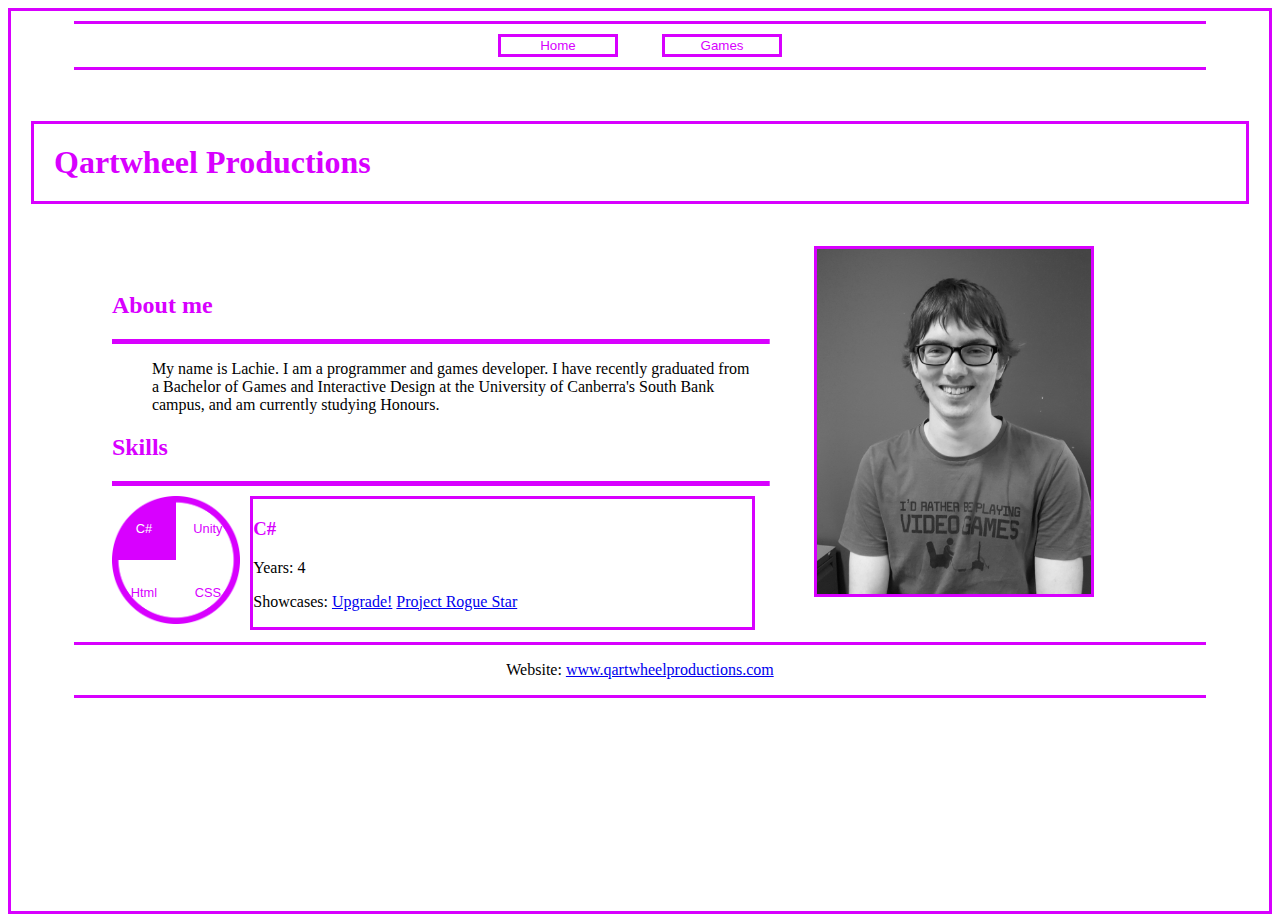
<file: index.html>
<head>
  <link type="text/css" rel="stylesheet" href="main.css" />
  <script src="main.js" type="text/javascript"></script>
</head>

<title>
  QartWheel Productions
</title>

<header>
  <div style="width:90%; margin:auto; padding: 10px 0px">
    <svg height="3" width=100%>
      <line x1="0" y1="0" x2=100% y2="0" style="stroke:#d800ff;stroke-width:10" />
    </svg>
    <div style="padding: 10px 10% 10px; margin:auto; text-align:center">
      <a href="index.html" style="width:50%">
        <button type="button" style="text-align:center;" class="h-button border">Home</button></a>
      <a href="games.html" style=" width:50%">
        <button type="button" style="text-align:center;" class="h-button border">Games</button>
      </a>
    </div>

    <svg height="3" width=100%>
      <line x1="0" y1="0" x2=100% y2="0" style="stroke:#d800ff;stroke-width:10" />
    </svg>
  </div>
</header>

<body class="border" style="min-height:100%;">
  <div class="background">
    <h1 class="border purple-text title" style="padding: 20px">
      Qartwheel Productions
    </h1>
    <div style="padding:0% 5%">
      <div class="col-2 body" style="width: 60%;">
        <h2 class="purple-text">
          About me
        </h2>
        <svg height="5" width=100%>
          <line x1="0" y1="0" x2=100% y2="0" style="stroke:#d800ff;stroke-width:10" />
        </svg>
        <p style="padding:0px 20px 0px 40px">
          My name is Lachie. I am a programmer and games developer. I have recently graduated from a Bachelor of Games and Interactive Design at the University of Canberra's South Bank campus, and am currently studying Honours.
        </p>
        <h2 class="purple-text">
          Skills
        </h2>
        <svg height="5" width=100%>
          <line x1="0" y1="0" x2=100% y2="0" style="stroke:#d800ff;stroke-width:10" />
        </svg>
        <ul style="padding:0px 20px 0px 60px; display: none">
          <li>C#</li>
          <li>Unity</li>
          <li>Some HTML/CSS</li>
        </ul>

        <div style="min-width:450px; min-height:120px; padding:10px 0px;">
          <div style="display:inline-block; width:10.5vw;" class="selectorsDiv">
            <div>
              <button onclick="selectorClicked(1)" id="skillSelect1" class="h-button skillSelectors" style="display:inline-block; color:white; background-image: url('/ArtAssets/SkillsButton1_Highlighted.png');">
                <!--<p style=" text-align:right; padding-top:50%">--><p>
                  C#
                </p>
              </button><button onclick="selectorClicked(2)" id="skillSelect2" class="h-button skillSelectors" style="display:inline-block; background-image: url('/ArtAssets/SkillsButton2_Default.png');">
                <!--<p style=" text-align:left; padding-top:50%">--><p>
                  Unity
                </p>
              </button>
            </div>

            <div>
              <button onclick="selectorClicked(3)" id="skillSelect3" class="h-button skillSelectors" style="display:inline-block; background-image: url('/ArtAssets/SkillsButton3_Default.png');">
                <!--<p style=" text-align:right; padding-bottom:50%">--><p>
                  Html
                </p>
              </button><button onclick="selectorClicked(4)" id="skillSelect4" class="h-button skillSelectors" style="display:inline-block; background-image: url('/ArtAssets/SkillsButton4_Default.png');">
                <!--<p style=" text-align:left; padding-bottom:50%">--><p>
                  CSS
                </p>
              </button>
            </div>
          </div>
          <div style="display:inline-block; vertical-align:top; horizontal-align:left; width:39vw; min-width:250px; min-height120px">
            <div id="panel1" class="skillPanels" style="display:block">
              <h3 class="skillHeader">
                C#
              </h3>
              <p>
                Years: 4
              </p>
              <p>
                Showcases:
                <a href="upgrade.html"> Upgrade!</a><!--redirect to git website page later-->
                <a href="http://www.qartwheelproductions.com/project-rogue-star/"> Project Rogue Star</a>
              </p>
            </div>

            <div id="panel2" class="skillPanels" style="display:none">
              <h3 class="skillHeader">
                Unity3D
              </h3>
              <p>
                Years: 4
              </p>
              <p>
                Showcases:
                <a href="antidote.html"> Antidote</a>
                <a href="http://www.qartwheelproductions.com/project-rogue-star/"> Project Rogue Star</a>
              </p>
            </div>
            <div id="panel3" class="skillPanels" style="display:none">
              <h3 class="skillHeader">
                HTML
              </h3>
              <p>
                Years: 1
              </p>
              <p>
                Showcases:
                <a href="index.html"> This website</a>
              </p>
            </div>

            <div id="panel4" class="skillPanels" style="display:none">
              <h3 class="skillHeader">
                CSS
              </h3>
              <p>
                Years: 1
              </p>
              <p>
                Showcases:
                <a href="index.html"> This website </a>
              </p>
            </div>
          </div>
        </div>

      </div>

      <div class="col-2" style="width: 25%; min-width:200px">
        <img class="border" style="width:100%" src="/ArtAssets/ProfilePicture.jpg"></img>
      </div>

    </div>
  </div>
</body>

<footer>
  <div style="width:90%; margin:auto; padding: 10px 0px; position:relative; bottom:0; height:3em; z-index:10; margin-top:-3em; clear:both;">
    <svg height="3" width=100%>
      <line x1="0" y1="0" x2=100% y2="0" style="stroke:#d800ff;stroke-width:10" />
    </svg>
    <p style="text-align:center">
      Website: <a href="https://www.qartwheelproductions.com"> www.qartwheelproductions.com</a>
    </p>
    <svg height="3" width=100%>
      <line x1="0" y1="0" x2=100% y2="0" style="stroke:#d800ff;stroke-width:10" />
    </svg>
  </div>
</footer>
</file>
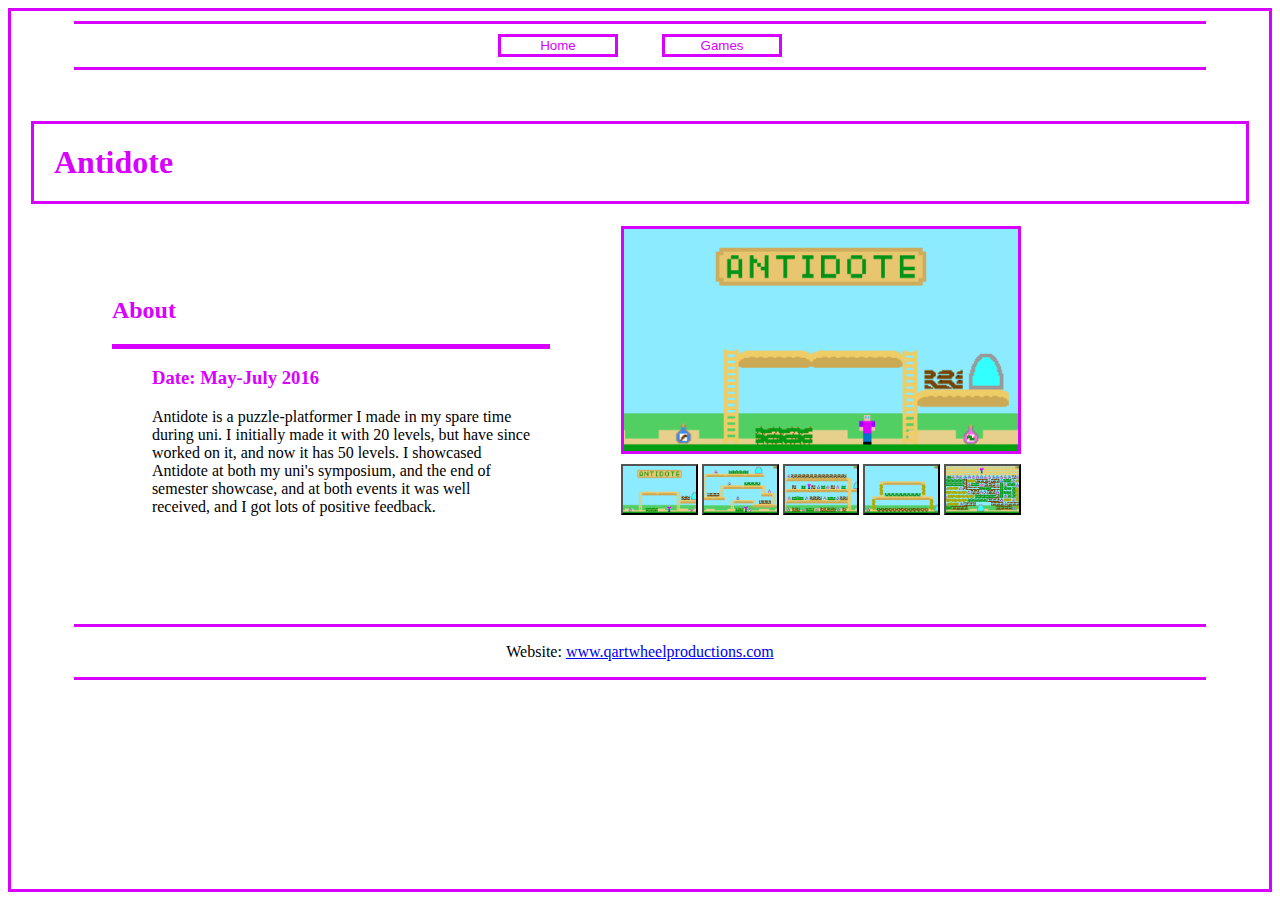
<file: antidote.html>
<head>
  <link type="text/css" rel="stylesheet" href="main.css" />
  <script src="main.js" type="text/javascript"></script>
</head>

<title>
  QartWheel Productions - Antidote
</title>

<header>
  <div style="width:90%; margin:auto; padding: 10px 0px">
    <svg height="3" width=100%>
      <line x1="0" y1="0" x2=100% y2="0" style="stroke:#d800ff;stroke-width:10" />
    </svg>
    <div style="padding: 10px 10% 10px; margin:auto; text-align:center">
      <a href="index.html" style="width:50%">
        <button type="button" style="text-align:center;" class="h-button border">Home</button></a>
      <a href="games.html" style=" width:50%">
        <button type="button" style="text-align:center;" class="h-button border">Games</button>
      </a>
    </div>

    <svg height="3" width=100%>
      <line x1="0" y1="0" x2=100% y2="0" style="stroke:#d800ff;stroke-width:10" />
    </svg>
  </div>
</header>

<body class="border">
  <div class="background">
    <h1 class="border purple-text title" style="padding: 20px">
      Antidote
    </h1>
    <div style="padding:0% 5%">
      <div class="col-2 body" style="width: 40%;">
        <div style="display:table:cell; vertical-align:middle">
          <h2 class="purple-text">
            About
          </h2>
          <svg height="5" width=100%>
            <line x1="0" y1="0" x2=100% y2="0" style="stroke:#d800ff;stroke-width:10" />
          </svg>
          <div style="padding:0px 20px 0px 40px">
            <h3 class="purple-text">
              Date: May-July 2016
            </h3>
            <p>
              Antidote is a puzzle-platformer I made in my spare time during uni. I initially made it with 20 levels, but have since worked on it, and now it has 50 levels. I showcased Antidote at both my uni's symposium, and the end of semester showcase, and at both events it was well received, and I got lots of positive feedback.
            </p>
            <p style="display:none">
              Fair warning, some of the levels can be very stressful
            </p>
          </div>

        </div>


      </div>

      <div class="col-2" style="width: 45%; min-width:200px; text-align:center; margin: auto">

        <div id="">
            <img src="/ArtAssets/AntidoteSplashArt.png" class="border" id="slideshow-panel" >

            </img>
        </div>
        <div style="min-width:450px; min-height:120px; padding:10px 0px; margin: auto; text-align:center">
          <button onclick="slideshowButtonClicked('AntidoteSplashArt.png')" class="slideshow-button" style="background-image: url('/ArtAssets/AntidoteSplashArt.png');">

          </button>

          <button onclick="slideshowButtonClicked('AntidoteScreenshot1.png')" class="slideshow-button" style="background-image: url('/ArtAssets/AntidoteScreenshot1.png');">

          </button>

          <button onclick="slideshowButtonClicked('AntidoteScreenshot2.png')" class="slideshow-button" style="background-image: url('/ArtAssets/AntidoteScreenshot2.png');">

          </button>

          <button onclick="slideshowButtonClicked('AntidoteScreenshot3.png')" class="slideshow-button" style="background-image: url('/ArtAssets/AntidoteScreenshot3.png');">

          </button>

          <button onclick="slideshowButtonClicked('AntidoteScreenshot4.png')" class="slideshow-button" style="background-image: url('/ArtAssets/AntidoteScreenshot4.png');">

          </button>

        </div>
      </div>

    </div>
  </div>
</body>

<footer>
  <div style="width:90%; margin:auto; padding: 10px 0px">
    <svg height="3" width=100%>
      <line x1="0" y1="0" x2=100% y2="0" style="stroke:#d800ff;stroke-width:10" />
    </svg>
    <p style="text-align:center">
      Website: <a href="https://www.qartwheelproductions.com"> www.qartwheelproductions.com</a>
    </p>
    <svg height="3" width=100%>
      <line x1="0" y1="0" x2=100% y2="0" style="stroke:#d800ff;stroke-width:10" />
    </svg>
  </div>
</footer>
</file>
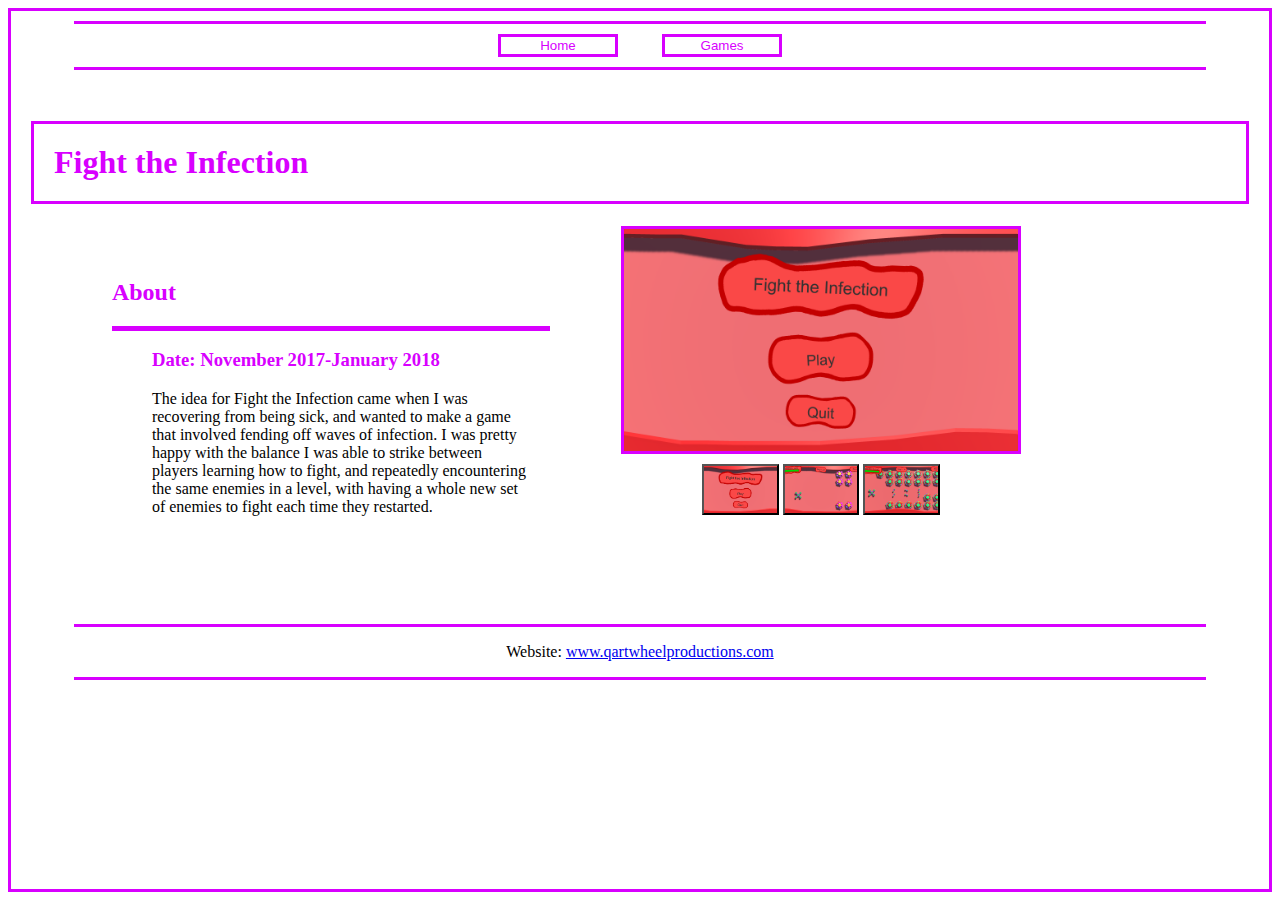
<file: fighttheinfection.html>
<head>
  <link type="text/css" rel="stylesheet" href="main.css" />
  <script src="main.js" type="text/javascript"></script>
</head>

<title>
  QartWheel Productions - Fight the Infection
</title>

<header>
  <div style="width:90%; margin:auto; padding: 10px 0px">
    <svg height="3" width=100%>
      <line x1="0" y1="0" x2=100% y2="0" style="stroke:#d800ff;stroke-width:10" />
    </svg>
    <div style="padding: 10px 10% 10px; margin:auto; text-align:center">
      <a href="index.html" style="width:50%">
        <button type="button" style="text-align:center;" class="h-button border">Home</button></a>
      <a href="games.html" style=" width:50%">
        <button type="button" style="text-align:center;" class="h-button border">Games</button>
      </a>
    </div>

    <svg height="3" width=100%>
      <line x1="0" y1="0" x2=100% y2="0" style="stroke:#d800ff;stroke-width:10" />
    </svg>
  </div>
</header>

<body class="border">
  <div class="background">
    <h1 class="border purple-text title" style="padding: 20px">
      Fight the Infection
    </h1>
    <div style="padding:0% 5%">
      <div class="col-2 body" style="width: 40%;">
        <div style="display:table:cell; vertical-align:middle">
          <h2 class="purple-text">
            About
          </h2>
          <svg height="5" width=100%>
            <line x1="0" y1="0" x2=100% y2="0" style="stroke:#d800ff;stroke-width:10" />
          </svg>
          <div style="padding:0px 20px 0px 40px">
            <h3 class="purple-text">
              Date: November 2017-January 2018
            </h3>
            <p>
              The idea for Fight the Infection came when I was recovering from being sick, and wanted to make a game that involved fending off waves of infection. I was pretty happy with the balance I was able to strike between players learning how to fight, and repeatedly encountering the same enemies in a level, with having a whole new set of enemies to fight each time they restarted.
            </p>
          </div>

        </div>


      </div>

      <div class="col-2" style="width: 45%; min-width:200px; text-align:center; margin: auto">

        <div id="">
            <img src="/ArtAssets/FtIScreenshot1.png" class="border" id="slideshow-panel" >

            </img>
        </div>
        <div style="min-width:450px; min-height:120px; padding:10px 0px; margin: auto; text-align:center">
          <button onclick="slideshowButtonClicked('FtIScreenshot1.png')" class="slideshow-button" style="background-image: url('/ArtAssets/FtIScreenshot1.png');">

          </button>

          <button onclick="slideshowButtonClicked('FtIScreenshot2.png')" class="slideshow-button" style="background-image: url('/ArtAssets/FtIScreenshot2.png');">

          </button>

          <button onclick="slideshowButtonClicked('FtIScreenshot3.png')" class="slideshow-button" style="background-image: url('/ArtAssets/FtIScreenshot3.png');">

          </button>

        </div>
      </div>

    </div>
  </div>
</body>

<footer>
  <div style="width:90%; margin:auto; padding: 10px 0px">
    <svg height="3" width=100%>
      <line x1="0" y1="0" x2=100% y2="0" style="stroke:#d800ff;stroke-width:10" />
    </svg>
    <p style="text-align:center">
      Website: <a href="https://www.qartwheelproductions.com"> www.qartwheelproductions.com</a>
    </p>
    <svg height="3" width=100%>
      <line x1="0" y1="0" x2=100% y2="0" style="stroke:#d800ff;stroke-width:10" />
    </svg>
  </div>
</footer>
</file>
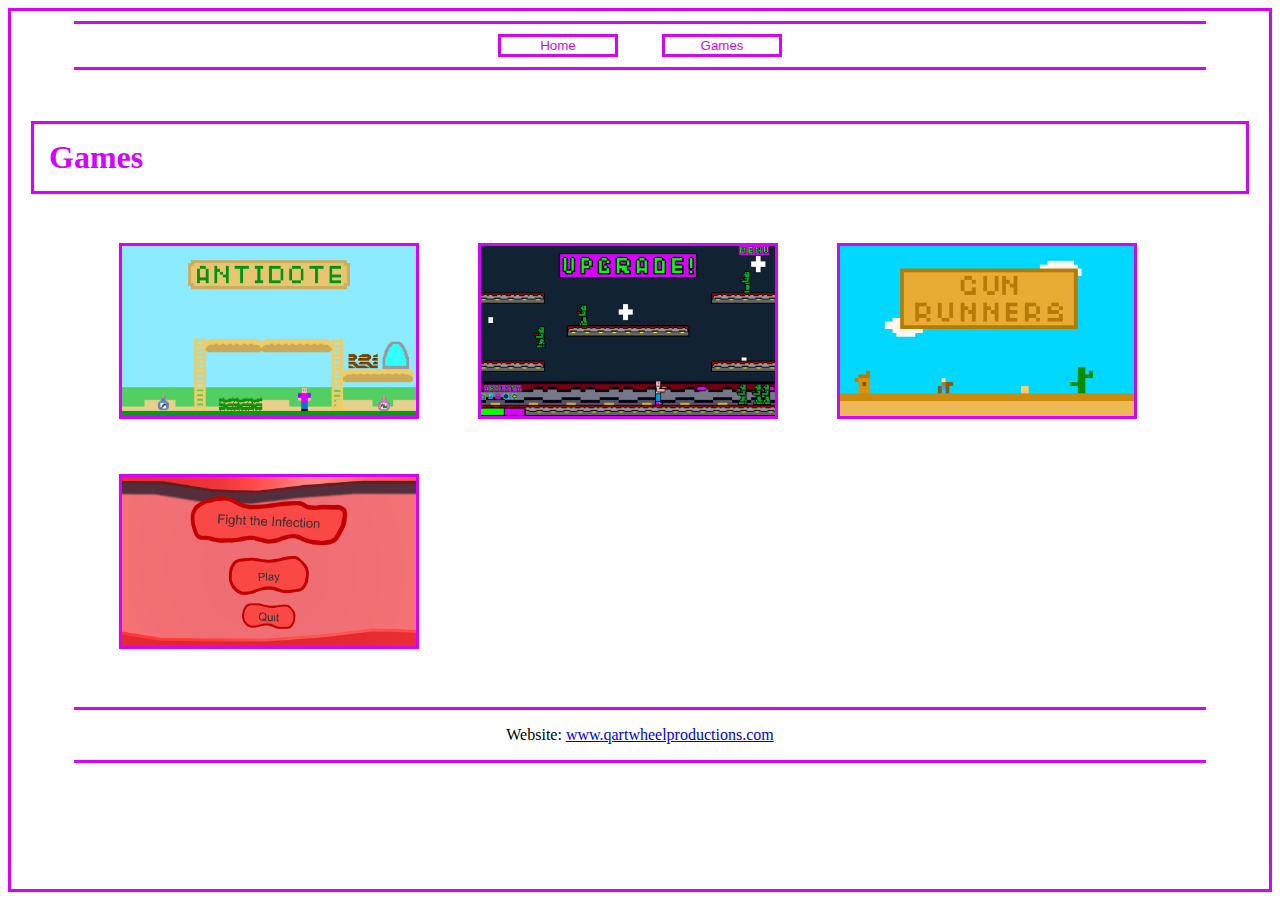
<file: games.html>
<head>
  <link type="text/css" rel="stylesheet" href="main.css" />
  <script src="main.js" type="text/javascript"></script>
</head>

<title>
  QartWheel Productions - Games
</title>

<header>
  <div style="width:90%; margin:auto; padding: 10px 0px">
    <svg height="3" width=100%>
      <line x1="0" y1="0" x2=100% y2="0" style="stroke:#d800ff;stroke-width:10" />
    </svg>
    <div style="padding: 10px 10% 10px; margin:auto; text-align:center">
      <a href="index.html" style="width:50%">
        <button type="button" style="text-align:center;" class="h-button border">Home</button></a>
      <a href="games.html" style=" width:50%">
        <button type="button" style="text-align:center;" class="h-button border">Games</button>
      </a>
    </div>

    <svg height="3" width=100%>
      <line x1="0" y1="0" x2=100% y2="0" style="stroke:#d800ff;stroke-width:10" />
    </svg>
  </div>
</header>

<body class="border">
  <div class="background">
    <h1 class="border purple-text title" style="padding: 15px">
      Games
    </h1>
    <div style="padding:0% 5%">
      <button type="button" class="g-button border" style="background-image: url('/ArtAssets/AntidoteSplashArt.png')">
        <a href="antidote.html">
          <div class="g-button-text">
            <div style="padding-top:30%; padding-bottom:20%; position:relative">
              Antidote
            </div>
          </div>
        </a>

      </button>
      <button type="button" class="g-button border" style="background-image: url('/ArtAssets/UpgradeSplashArt.png')">
        <a href="upgrade.html">
          <div class="g-button-text">
            <div style="padding-top:30%; padding-bottom:20%; position:relative">
              Upgrade!
            </div>
          </div>
        </a>

      </button>
      <button type="button" class="g-button border" style="background-image: url('/ArtAssets/GunRunnersSplashArt.png')">
        <a href="gunrunners.html">
          <div class="g-button-text">
            <div style="padding-top:30%; padding-bottom:20%; position:relative">
              Gun Runners
            </div>
          </div>
        </a>

      </button>
      <button type="button" class="g-button border" style="background-image: url('/ArtAssets/FtIScreenshot1.png')">
        <a href="fighttheinfection.html">
          <div class="g-button-text">
            <div style="padding-top:30%; padding-bottom:20%; position:relative">
              Fight the Infection
            </div>
          </div>
        </a>

      </button>
    </div>
  </div>
</body>

<footer>
  <div style="width:90%; margin:auto; padding: 10px 0px">
    <svg height="3" width=100%>
      <line x1="0" y1="0" x2=100% y2="0" style="stroke:#d800ff;stroke-width:10" />
    </svg>
    <p style="text-align:center">
      Website: <a href="https://www.qartwheelproductions.com"> www.qartwheelproductions.com</a>
    </p>
    <svg height="3" width=100%>
      <line x1="0" y1="0" x2=100% y2="0" style="stroke:#d800ff;stroke-width:10" />
    </svg>
  </div>
</footer>
</file>
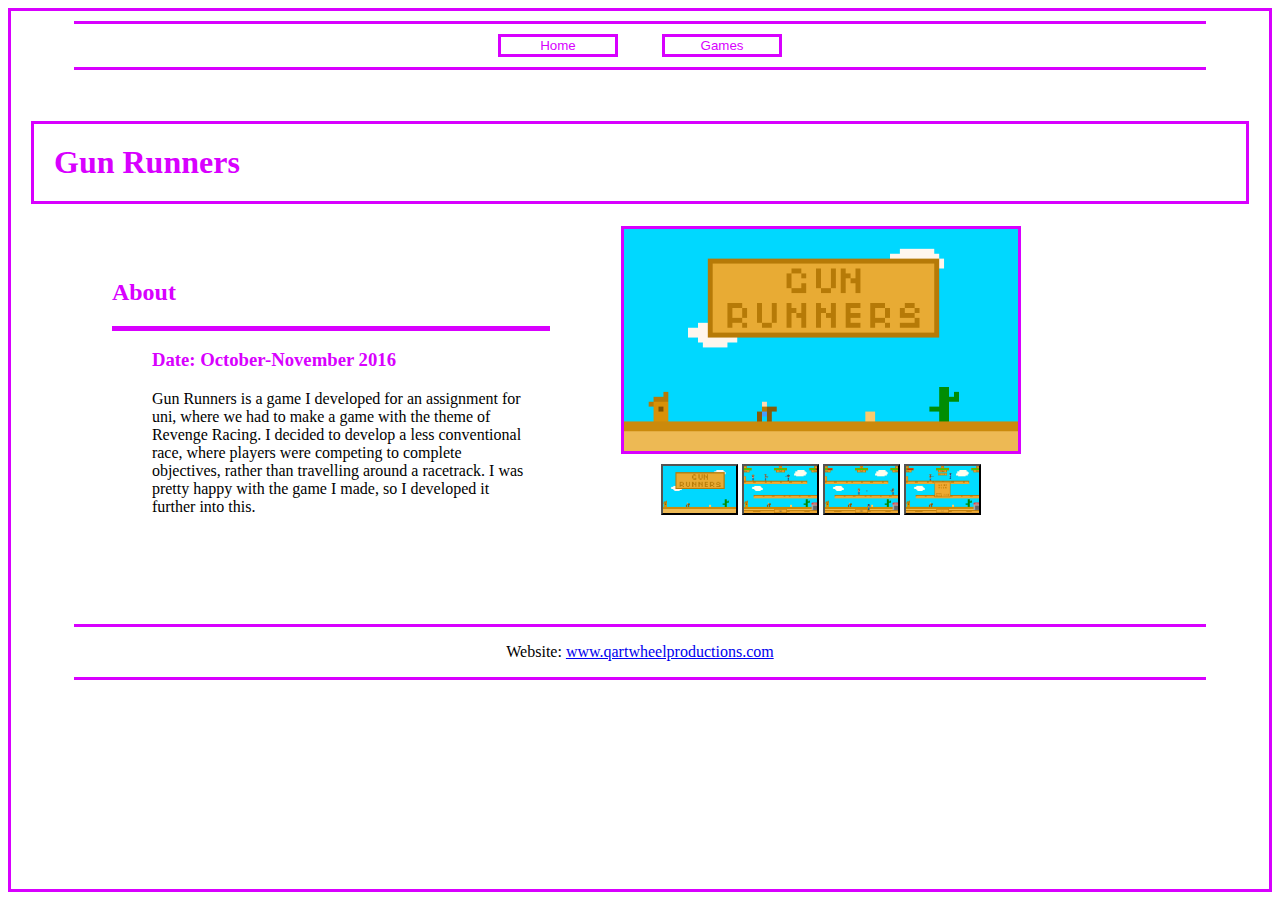
<file: gunrunners.html>
<head>
  <link type="text/css" rel="stylesheet" href="main.css" />
  <script src="main.js" type="text/javascript"></script>
</head>

<title>
  QartWheel Productions - Gun Runners
</title>

<header>
  <div style="width:90%; margin:auto; padding: 10px 0px">
    <svg height="3" width=100%>
      <line x1="0" y1="0" x2=100% y2="0" style="stroke:#d800ff;stroke-width:10" />
    </svg>
    <div style="padding: 10px 10% 10px; margin:auto; text-align:center">
      <a href="index.html" style="width:50%">
        <button type="button" style="text-align:center;" class="h-button border">Home</button></a>
      <a href="games.html" style=" width:50%">
        <button type="button" style="text-align:center;" class="h-button border">Games</button>
      </a>
    </div>

    <svg height="3" width=100%>
      <line x1="0" y1="0" x2=100% y2="0" style="stroke:#d800ff;stroke-width:10" />
    </svg>
  </div>
</header>

<body class="border">
  <div class="background">
    <h1 class="border purple-text title" style="padding: 20px">
      Gun Runners
    </h1>
    <div style="padding:0% 5%">
      <div class="col-2 body" style="width: 40%;">
        <div style="display:table:cell; vertical-align:middle">
          <h2 class="purple-text">
            About
          </h2>
          <svg height="5" width=100%>
            <line x1="0" y1="0" x2=100% y2="0" style="stroke:#d800ff;stroke-width:10" />
          </svg>
          <div style="padding:0px 20px 0px 40px">
            <h3 class="purple-text">
              Date: October-November 2016
            </h3>
            <p>
              Gun Runners is a game I developed for an assignment for uni, where we had to make a game with the theme of Revenge Racing. I decided to develop a less conventional race, where players were competing to complete objectives, rather than travelling around a racetrack. I was pretty happy with the game I made, so I developed it further into this.
            </p>
          </div>

        </div>


      </div>

      <div class="col-2" style="width: 45%; min-width:200px; text-align:center; margin: auto">

        <div id="">
            <img src="/ArtAssets/GunRunnersSplashArt.png" class="border" id="slideshow-panel" >

            </img>
        </div>
        <div style="min-width:450px; min-height:120px; padding:10px 0px; margin: auto; text-align:center">
          <button onclick="slideshowButtonClicked('GunRunnersSplashArt.png')" class="slideshow-button" style="background-image: url('/ArtAssets/GunRunnersSplashArt.png');">

          </button>

          <button onclick="slideshowButtonClicked('GunRunnersScreenshot1.png')" class="slideshow-button" style="background-image: url('/ArtAssets/GunRunnersScreenshot1.png');">

          </button>

          <button onclick="slideshowButtonClicked('GunRunnersScreenshot2.png')" class="slideshow-button" style="background-image: url('/ArtAssets/GunRunnersScreenshot2.png');">

          </button>

          <button onclick="slideshowButtonClicked('GunRunnersScreenshot3.png')" class="slideshow-button" style="background-image: url('/ArtAssets/GunRunnersScreenshot3.png');">

          </button>

        </div>
      </div>

    </div>
  </div>
</body>

<footer>
  <div style="width:90%; margin:auto; padding: 10px 0px">
    <svg height="3" width=100%>
      <line x1="0" y1="0" x2=100% y2="0" style="stroke:#d800ff;stroke-width:10" />
    </svg>
    <p style="text-align:center">
      Website: <a href="https://www.qartwheelproductions.com"> www.qartwheelproductions.com</a>
    </p>
    <svg height="3" width=100%>
      <line x1="0" y1="0" x2=100% y2="0" style="stroke:#d800ff;stroke-width:10" />
    </svg>
  </div>
</footer>
</file>
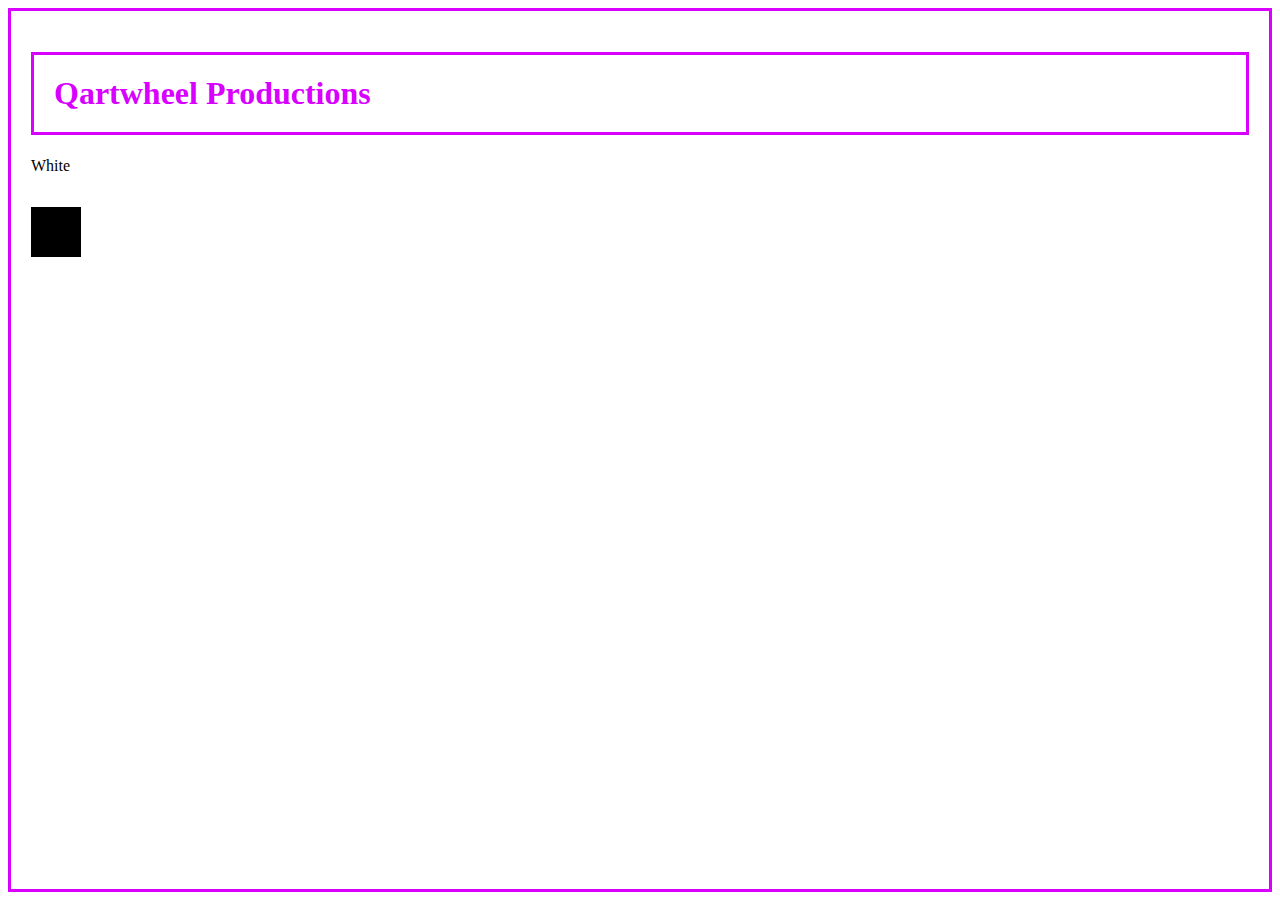
<file: temp.html>
<head>
  <link type="text/css" rel="stylesheet" href="main.css" />
   <script src="main.js" type="text/javascript"></script>
</head>

<body class="border" onload="loadDocument()">
  <div class="background">
    <h1 class="border purple-text" style="padding: 20px">
      Qartwheel Productions
    </h1>

    <div id="temp" style="width:50px; height:50px; background-color:white">
        White
    </div>
    <div id="" style="width:50px; height:50px; background-color:black">
        Black
    </div>
  </div>
</body>
</file>
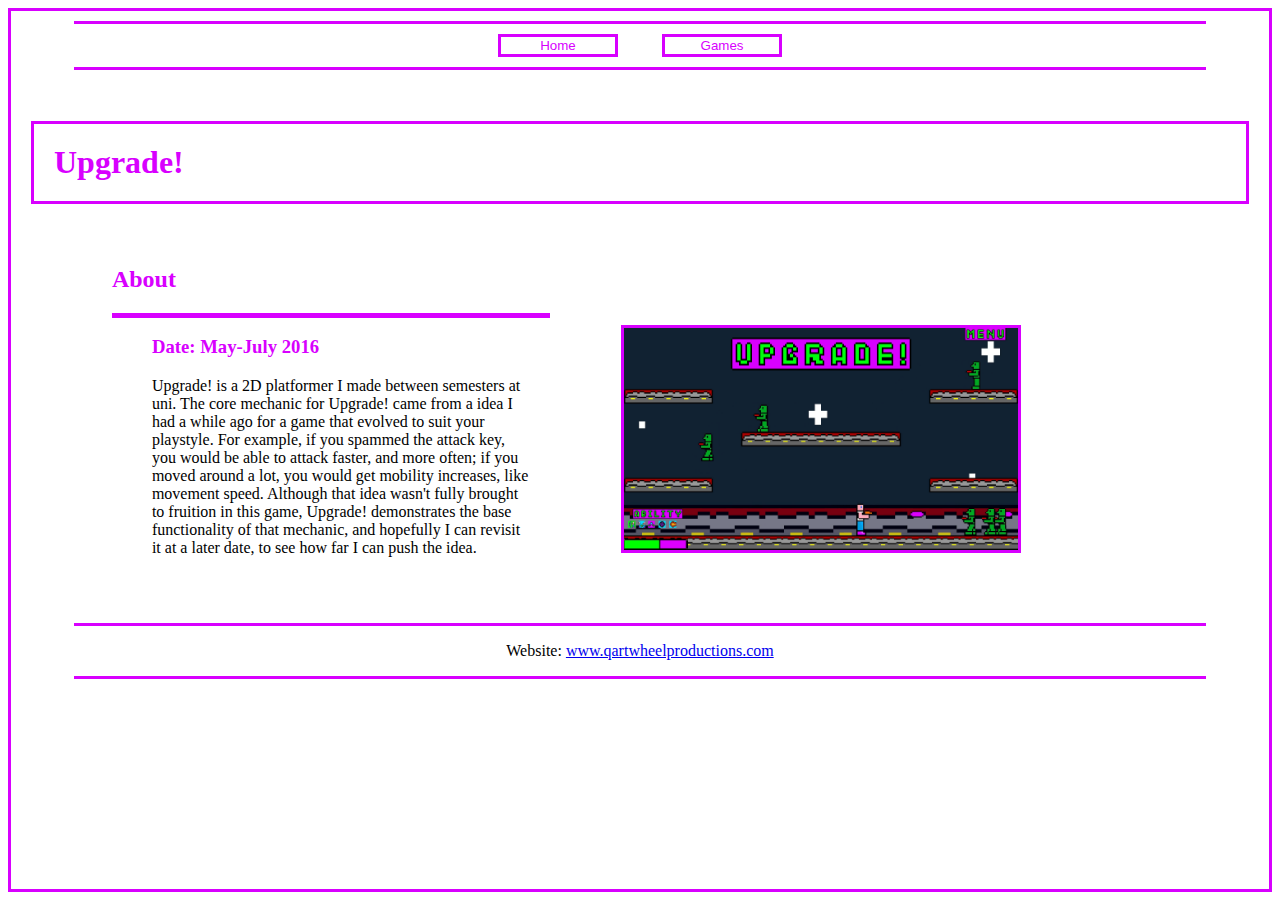
<file: upgrade.html>
<head>
  <link type="text/css" rel="stylesheet" href="main.css" />
  <script src="main.js" type="text/javascript"></script>
</head>

<title>
  QartWheel Productions = Upgrade!
</title>

<header>
  <div style="width:90%; margin:auto; padding: 10px 0px">
    <svg height="3" width=100%>
      <line x1="0" y1="0" x2=100% y2="0" style="stroke:#d800ff;stroke-width:10" />
    </svg>
    <div style="padding: 10px 10% 10px; margin:auto; text-align:center">
      <a href="index.html" style="width:50%">
        <button type="button" style="text-align:center;" class="h-button border">Home</button></a>
      <a href="games.html" style=" width:50%">
        <button type="button" style="text-align:center;" class="h-button border">Games</button>
      </a>
    </div>

    <svg height="3" width=100%>
      <line x1="0" y1="0" x2=100% y2="0" style="stroke:#d800ff;stroke-width:10" />
    </svg>
  </div>
</header>

<body class="border">
  <div class="background">
    <h1 class="border purple-text title" style="padding: 20px">
      Upgrade!
    </h1>
    <div style="padding:0% 5%">
      <div class="col-2 body" style="width: 40%;">
        <div style="display:table:cell; vertical-align:middle">
          <h2 class="purple-text">
            About
          </h2>
          <svg height="5" width=100%>
            <line x1="0" y1="0" x2=100% y2="0" style="stroke:#d800ff;stroke-width:10" />
          </svg>
          <div style="padding:0px 20px 0px 40px">
            <h3 class="purple-text">
              Date: May-July 2016
            </h3>
            <p>
              Upgrade! is a 2D platformer I made between semesters at uni. The core mechanic for Upgrade! came from a idea I had a while ago for a game that evolved to suit your playstyle. For example, if you spammed the attack key, you would be able to attack faster, and more often; if you moved around a lot, you would get mobility increases, like movement speed. Although that idea wasn't fully brought to fruition in this game, Upgrade! demonstrates the base functionality of that mechanic, and hopefully I can revisit it at a later date, to see how far I can push the idea.
            </p>
          </div>

        </div>


      </div>

      <div class="col-2" style="width: 45%; min-width:200px; text-align:center; margin: auto">
          <div id="">
              <img src="/ArtAssets/UpgradeSplashArt.png" class="border" id="slideshow-panel" >

              </img>
          </div>

        <div style="min-width:450px; min-height:120px; padding:10px 0px; margin: auto; text-align:center; display:none">
          <button onclick="slideshowButtonClicked('UpgradeSplashArt.png')" class="slideshow-button" style="background-image: url('/ArtAssets/UpgradeSplashArt.png');">

          </button>

        </div>
      </div>

    </div>
  </div>
</body>

<footer>
  <div style="width:90%; margin:auto; padding: 10px 0px">
    <svg height="3" width=100%>
      <line x1="0" y1="0" x2=100% y2="0" style="stroke:#d800ff;stroke-width:10" />
    </svg>
    <p style="text-align:center">
      Website: <a href="https://www.qartwheelproductions.com"> www.qartwheelproductions.com</a>
    </p>
    <svg height="3" width=100%>
      <line x1="0" y1="0" x2=100% y2="0" style="stroke:#d800ff;stroke-width:10" />
    </svg>
  </div>
</footer>
</file>
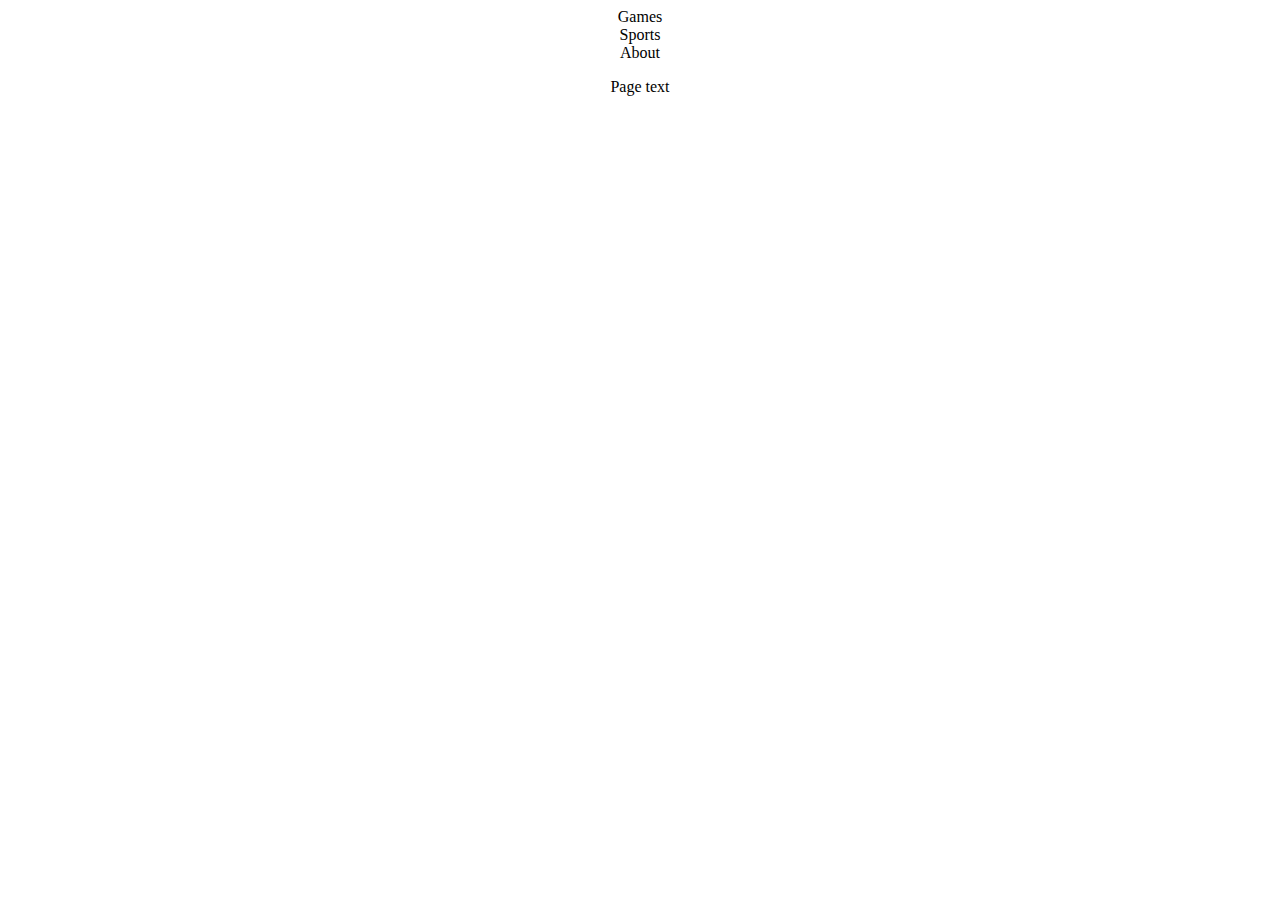
<file: standalone/struddys_temp.html>
<head>
  <link type="text/css" rel="stylesheet" href="struddys_style.css" />
</head>

<header class="header-container">
    <div class="header-tab">
        Games
    </div>
    <div class="header-tab">
        Sports
    </div>
    <div class="header-tab">
        About
    </div>

</header>
<body>
    <div class="body-content">
        <p>
            Page text
        </p>
        <div>

        </div>
        <div class="banner">

        </div>
    </div>



</body>
</file>
<file: main.css>
h1{

}

.h-button{
  background-color: white;
  /*border:10px;
  border-style: solid;
  border-color: #d800ff;*/
  color: #d800ff;
  /*padding: 5px 20px;*/
  text-align: center;
  display: inline-block;
  min-width: 120px;
  margin: 0px 20px;
}

.background{
  background-color: white;
  padding: 20px;
}

.title{
  min-width: 300px;
}

.body{
  margin: auto;
  width: 80%;
  min-width: 200px;
}

.border{
  border-width:medium;
  border-style: solid;
  border-color: #d800ff;
}

.center-text{
  text-align: center;
  color: black;
  padding: 0 10%;
}

.purple-text{
  color: #d800ff;

}

.col-2{
  display: inline-block;
  width: 30%;
  margin: 20px;
}

.show{
  display: block;
}

.hide{
  display: none;
}

.selectorsDiv{
  min-width: 85px;
}

.skillSelectors{
  width: 5vw;
  height: 5vw;
  /*background-image: url('SkillsButton_Default.png');*/
  background-size: cover;
  background-repeat: no-repeat;
  padding: 0px;
  border-style: none;
  border-width: 0px;
  /*margin-left: 0px;
  margin-right: 0px;*/
  min-width: 50px;
  min-height: 50px;
  background-color: white;
  color: #d800ff;
  font-size: 80%;
  display: inline-block;
  text-align: center;
  margin:auto;
}

.skillSelectorActive{

}

.skillPanels{
  border-color: #d800ff;
  border-width: medium;
  border-style: solid;
  border-radius: 10;
  width:100%;
  height: 10vw;
  min-width: 250px;
  min-height: 120px;
}

.skillHeader{
  color:#d800ff;
}

.g-button{
  opacity: 1.0;
  display: inline-block;
  width: 30%;
  height: 20%;
  min-width: 150px;
  min-height: 100px;
  max-width: 450px;
  max-width: 300px;
  margin: 2.5%;
  background-image: url("/ArtAssets/SkillsButton_Default.png");
  background-position: center;
  background-size:cover;
  background-repeat: no-repeat;
}

.g-button:hover{
  opacity: 0.25;
}

.g-button-text{
  opacity: 0.0;
  width: 100%;
  height: 100%;
  max-width: 100%;
  max-height: 100%;
  text-align: center;
  vertical-align: bottom;
  font-size: 200%;
}

.g-button-text:hover{
  opacity: 4.0;
}

#slideshow-panel-bounds{
  width: 40vw;
  height: 25vw;
  min-width: 400px;
  min-height: 200px;
  max-width: 800px;
  max-height: 400px;

}

#slideshow-panel{
    width: 80%;
    /*background-image: url('/ArtAssets/AntidoteSplashArt.png');*/
    background-position: center;
    background-size:contain;
    background-repeat: no-repeat;
}

.slideshow-button{
  width: 6vw;
  height:4vw;
  min-width: 60px;
  min-height: 40px;
  display: inline-block;
  text-align: center;
  margin:auto;
  background-image: url("/ArtAssets/SkillsButton_Default.png");
  background-position: center;
  background-size:cover;
  background-repeat: no-repeat;
}
</file>
<file: standalone/struddys_style.css>
.header-container{
    margin:auto;
    text-align: center;
}

.header-tab{
    style:inline-block;
    text-align: center;
    margin:auto;
    width: 30%;
}

.body-content{
    width:80%;
    margin:auto;
    text-align:center;
}

.banner{
    background-color: blue;
}
</file>
